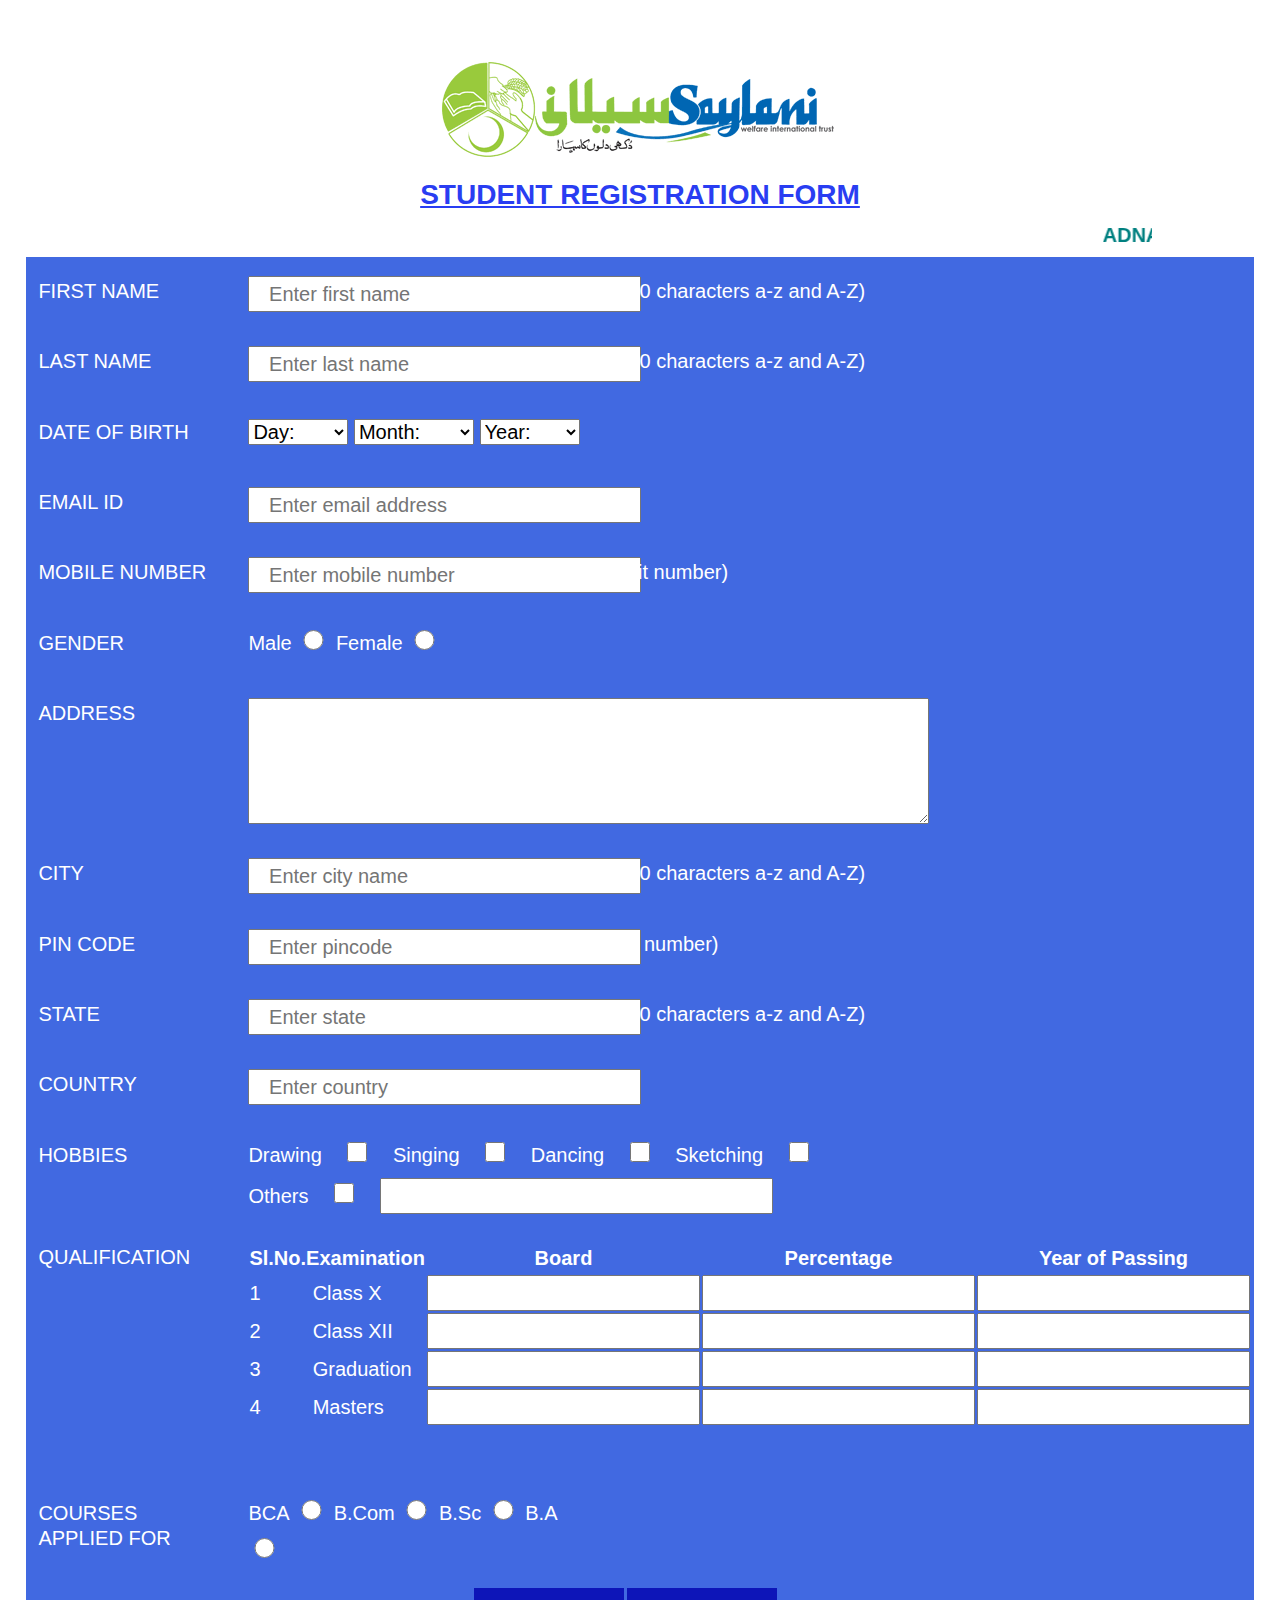
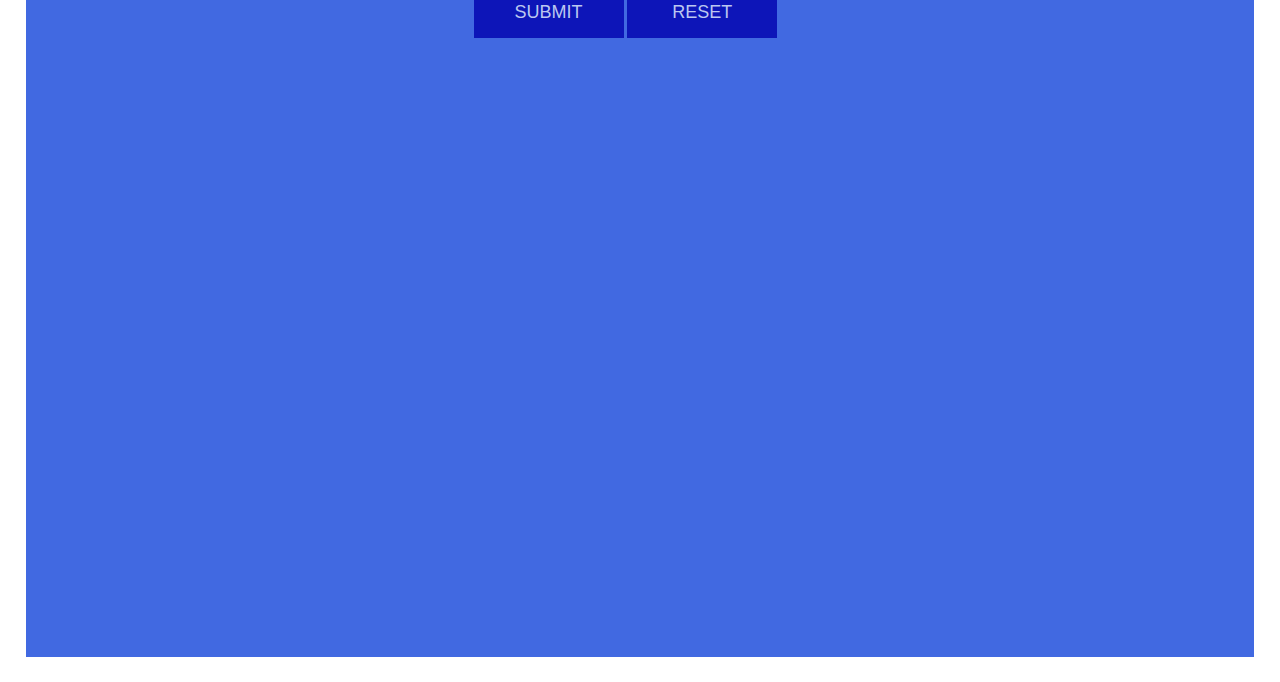
<file: index.html>
<!DOCTYPE html>
<html>
  <head>
    <title>Assigment 2</title>
    <link rel="stylesheet" href="https://stackpath.bootstrapcdn.com/bootstrap/4.4.1/css/bootstrap.min.css" integrity="sha384-Vkoo8x4CGsO3+Hhxv8T/Q5PaXtkKtu6ug5TOeNV6gBiFeWPGFN9MuhOf23Q9Ifjh" crossorigin="anonymous">
    <link rel="stylesheet" href="style.css">
  </head>
  <body>
    <center><img id="image" src="Saylani Logo.png"></center>
    <h3><u>STUDENT REGISTRATION FORM</u></h3>
    <marquee>ADNAN AHMED SIDDIQUI (WM12701)</marquee>
    <div id="field">
      <form>

        <div id="row1">
          <span class="column1"><p>FIRST NAME</p></span>
          <span class="column2"><input type="text" name="firstName" placeholder="   Enter first name" maxlength="30" size="30" required></span>
          <span class="column3"><p>(max 30 characters a-z and A-Z)</p></span>
        </div>

        <div id="row2">
          <span class="column1"><p>LAST NAME</p></span>
          <span class="column2"><input type="text" name="lastName" placeholder="   Enter last name" maxlength="30" size="30" required></span>
          <span class="column3"><p>(max 30 characters a-z and A-Z)</p></span>
        </div>

        <div id="row3">
          <span class="column1"><p>DATE OF BIRTH</p></span>
          <span class="column2" style="width: 1000px;">
            <select name="Day" style="width: 100px;" required>
              <option>Day:</option>
              <option value="1">1</option>
              <option value="2">2</option>
              <option value="3">3</option>
              <option value="4">4</option>
              <option value="5">5</option>
              <option value="6">6</option>
              <option value="7">7</option>
              <option value="8">8</option>
              <option value="9">9</option>
              <option value="10">10</option>
              <option value="11">11</option>
              <option value="12">12</option>
              <option value="13">13</option>
              <option value="14">14</option>
              <option value="15">15</option>
              <option value="16">16</option>
              <option value="17">17</option>
              <option value="18">18</option>
              <option value="19">19</option>
              <option value="20">20</option>
              <option value="21">21</option>
              <option value="22">22</option>
              <option value="23">23</option>
              <option value="24">24</option>
              <option value="25">25</option>
              <option value="26">26</option>
              <option value="27">27</option>
              <option value="28">28</option>
              <option value="29">29</option>
              <option value="30">30</option>
              <option value="31">31</option>
            </select>
            <select name="month" style="width: 120px;" required>
              <option>Month:</option>
              <option value="01">January</option>
              <option value="02">February</option>
              <option value="03">March</option>
              <option value="04">April</option>
              <option value="05">May</option>
              <option value="06">June</option>
              <option value="07">July</option>
              <option value="08">August</option>
              <option value="09">September</option>
              <option value="10">October</option>
              <option value="11">November</option>
              <option value="12">December</option>
            </select>
            <select name="year" style="width: 100px;" required>
              <option value="">Year:</option>
              <option value="2020">2020</option>
              <option value="2019">2019</option>
              <option value="2018">2018</option>
              <option value="2017">2017</option>
              <option value="2016">2016</option>
              <option value="2015">2015</option>
              <option value="2014">2014</option>
              <option value="2013">2013</option>
              <option value="2012">2012</option>
              <option value="2011">2011</option>
              <option value="2010">2010</option>
              <option value="2009">2009</option>
              <option value="2008">2008</option>
              <option value="2007">2007</option>
              <option value="2006">2006</option>
              <option value="2005">2005</option>
              <option value="2004">2004</option>
              <option value="2003">2003</option>
              <option value="2002">2002</option>
              <option value="2001">2001</option>
              <option value="2000">2000</option>
              <option value="1999">1999</option>
              <option value="1998">1998</option>
              <option value="1997">1997</option>
              <option value="1996">1996</option>
              <option value="1995">1995</option>
              <option value="1994">1994</option>
              <option value="1993">1993</option>
              <option value="1992">1992</option>
              <option value="1991">1991</option>
              <option value="1990">1990</option>
              <option value="1989">1989</option>
              <option value="1988">1988</option>
              <option value="1987">1987</option>
              <option value="1986">1986</option>
              <option value="1985">1985</option>
              <option value="1984">1984</option>
              <option value="1983">1983</option>
              <option value="1982">1982</option>
              <option value="1981">1981</option>
              <option value="1980">1980</option>
              <option value="1979">1979</option>
              <option value="1978">1978</option>
              <option value="1977">1977</option>
              <option value="1976">1976</option>
              <option value="1975">1975</option>
              <option value="1974">1974</option>
              <option value="1973">1973</option>
              <option value="1972">1972</option>
              <option value="1971">1971</option>
              <option value="1970">1970</option>
              <option value="1969">1969</option>
              <option value="1968">1968</option>
              <option value="1967">1967</option>
              <option value="1966">1966</option>
              <option value="1965">1965</option>
              <option value="1964">1964</option>
              <option value="1963">1963</option>
              <option value="1962">1962</option>
              <option value="1961">1961</option>
              <option value="1960">1960</option>
              <option value="1959">1959</option>
              <option value="1958">1958</option>
              <option value="1957">1957</option>
              <option value="1956">1956</option>
              <option value="1955">1955</option>
              <option value="1954">1954</option>
              <option value="1953">1953</option>
              <option value="1952">1952</option>
              <option value="1951">1951</option>
              <option value="1950">1950</option>
              <option value="1949">1949</option>
              <option value="1948">1948</option>
              <option value="1947">1947</option>
            </select>
          </span>
        </div>

        <div id="row4">
          <span class="column1"><p>EMAIL ID</p></span>
          <span class="column2"><input type="text" name="email" placeholder="   Enter email address" maxlength="50" size="30"  required></span>
        </div>

        <div id="row5">
          <span class="column1"><p>MOBILE NUMBER</p></span>
          <span class="column2"><input type="text" name="lastName" placeholder="   Enter mobile number" maxlength="11" size="30"  required></span>
          <span class="column3"><p>(11 digit number)</p></span>
        </div>

        <div id="row6">
          <span class="column1"><p>GENDER</p></span>
          <span class="column2">
            <label>Male</label>
            <input type="radio" name="gender" value="male" required>
            <label>Female</label>
            <input type="radio" name="gender" value="female" required>
          </span>
        </div>

        <div id="row7">
          <span class="column1"><p>ADDRESS</p></span>
          <span class="column2"><textarea name="address" cols="55" rows="4" required></textarea></span>
        </div>

        <div id="row8">
          <span class="column1"><p>CITY</p></span>
          <span class="column2"><input type="text" name="city" placeholder="   Enter city name" maxlength="30" size="30" required></span>
          <span class="column3"><p>(max 30 characters a-z and A-Z)</p></span>
        </div>

        <div id="row9">
          <span class="column1"><p>PIN CODE</p></span>
          <span class="column2"><input type="text" name="pinCode" placeholder="   Enter pincode" maxlength="6" size="30" required></span>
          <span class="column3"><p>(6 digit number)</p></span>
        </div>

        <div id="row10">
          <span class="column1"><p>STATE</p></span>
          <span class="column2"><input type="text" name="state" placeholder="   Enter state" maxlength="30" size="30" required></span>
          <span class="column3"><p>(max 30 characters a-z and A-Z)</p></span>
        </div>

        <div id="row11">
          <span class="column1"><p>COUNTRY</p></span>
          <span class="column2"><input type="text" name="country" placeholder="   Enter country" maxlength="20" size="30" required></span>
        </div>

        <div id="row12">
          <span class="column1"><p>HOBBIES</p></span>
          <span class="column2" style="width: 600px;">
            <label>Drawing</label>
            <input type="checkbox" name="hobbies" value="Drawing">
            <label>Singing</label>
            <input type="checkbox" name="hobbies" value="Singing">
            <label>Dancing</label>
            <input type="checkbox" name="hobbies" value="Dancing">
            <label>Sketching</label>
            <input type="checkbox" name="hobbies" value="Sketching">
            <label>Others</label>
            <input type="checkbox" name="hobbies" value="other">
            <input type="text" name="other" maxlength="30" size="30">
          </span>
        </div>

        <div id="row13">
          <span class="column1"><p>QUALIFICATION</p></span>
          <span class="column2" style="width: 800px;">
            <table>
              <tr>
                <th colspan="2">Sl.No.Examination</th>
                <th><center>Board</center></th>
                <th><center>Percentage</center></th>
                <th><center>Year of Passing</center></th>
              </tr>
              <tr>
                <td>1</td>
                <td style="padding-left: 50px;">Class X</td>
                <td><input type="text" name="classXBoard" required></td>
                <td><input type="text" name="classXPercent" required></td>
                <td><input type="text" name="classXYear" required></td>
              </tr>
              <tr>
                <td>2</td>
                <td style="padding-left: 50px;">Class XII</td>
                <td><input type="text" name="classXIIBoard" required></td>
                <td><input type="text" name="classXIIPercent" required></td>
                <td><input type="text" name="classXIIYear" required></td>
              </tr>
              <tr>
                <td>3</td>
                <td style="padding-left: 50px;">Graduation</td>
                <td><input type="text" name="graduationBoard"></td>
                <td><input type="text" name="graduationPercent"></td>
                <td><input type="text" name="graduationYear"></td>
              </tr>
              <tr>
                <td>4</td>
                <td style="padding-left: 50px;">Masters</td>
                <td><input type="text" name="masterBoard"></td>
                <td><input type="text" name="masterPercent"></td>
                <td><input type="text" name="masterYear"></td>
              </tr>
            </table>
          </span>
        </div>

        <div id="row14">
          <span class="column1"><p>COURSES</p><p style="margin-top: -10%;">APPLIED FOR</p></span>
          <span class="column2">
            <label>BCA</label>
            <input type="radio" name="course" value="BCA" required>
            <label>B.Com</label>
            <input type="radio" name="course" value="B.com" required>
            <label>B.Sc</label>
            <input type="radio" name="course" value="B.Sc" required>
            <label>B.A</label>
            <input type="radio" name="course" value="B.A" required>
          </span>
        </div>

        <div id="submitButton">
          <button class="button" type="submit" formaction="submit.html">SUBMIT</button>
        </div>

        <div id="resetButton">
          <button class="button" type="reset">RESET</button>
        </div>

      </form>
    </div>
  </body>
</html>
</file>
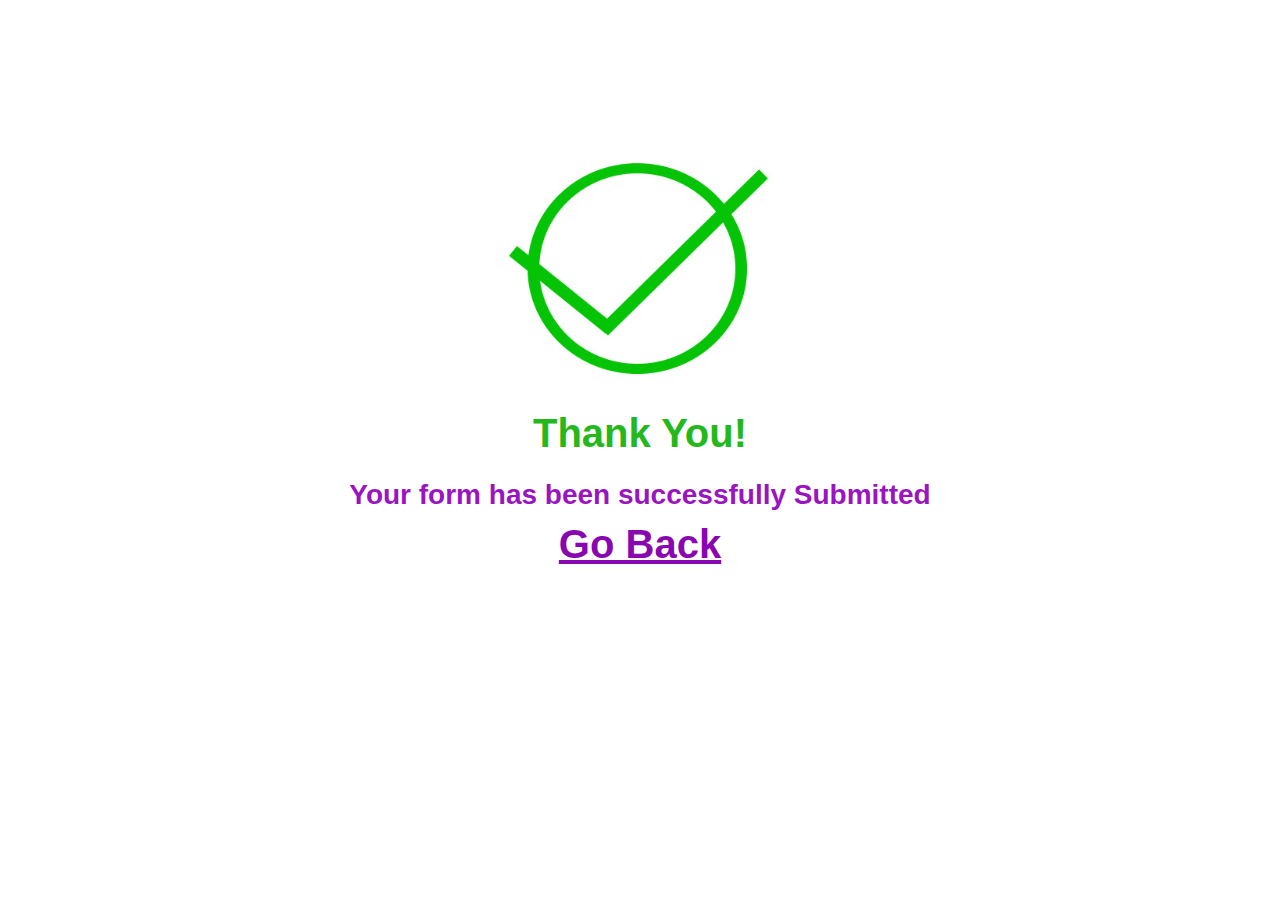
<file: submit.html>
<!DOCTYPE html>
<html>
    <head>
        <title>Form Submitted</title>
        <link rel="stylesheet" href="https://stackpath.bootstrapcdn.com/bootstrap/4.4.1/css/bootstrap.min.css" integrity="sha384-Vkoo8x4CGsO3+Hhxv8T/Q5PaXtkKtu6ug5TOeNV6gBiFeWPGFN9MuhOf23Q9Ifjh" crossorigin="anonymous">
        <link rel="stylesheet" href="style.css">
    </head>
    <body>
        <div>
            <center><img id="tick" alt="Done Sign" src="tick.jpg"></center>
        </div>
        <h1 id="ty"><center>Thank You!</center></h1>
        <h3 style="color: #9a15c2;"><center>Your form has been successfully Submitted</center></h3>
        <a href="index.html"><h1 style="color: #8907b0; font-weight: bolder;"><center><u>Go Back</u></center></h1></a>
    </body>
</html>
</file>
<file: style.css>
input[type=radio], input[type=checkbox] {
    width:10%;
    height: 1em;
}
    #ty{
        color: #25b81c;
        font-weight: bold;
    }

    #image{
        padding-top: 4%;
    }
    #tick{
        margin-top: 10%;
        width: 500px;
    
    }
    h3{
        padding-top: 1%;
        color: #293df2;
        font-weight: bold;
        text-align: center;
    }
    #field{
        background-color:royalblue;
        margin: 0% 2% 2% 2%;
        height: 2000px;
        width: 96%;
    }
    .column1{   
        font-size: 20px;
        padding-left: 1%;
        position: absolute;
        width: 210px;   
        color: white;
    }
    .column2{
        font-size: 20px;
        margin-left: 210px;
        position: absolute;
        width: 330px;   
        color: white;
    }
    .column3{
        font-size: 20px;
        margin-left: 540px;
        position: absolute;
        width: 400px;   
        color: white;
    }
    #row1{
        position: absolute;
        margin-top: 1.5%;
        margin-left: 1%;
    }
    #row2{
        position: absolute;
        margin-top: 7%;
        margin-left: 1%;
    }
    #row3{
        position: absolute;
        margin-top: 12.5%;
        margin-left: 1%;
    }
    #row4{
        position: absolute;
        margin-top: 18%;
        margin-left: 1%;
    }
    #row5{
        position: absolute;
        margin-top: 23.5%;
        margin-left: 1%;
    }
    #row6{
        position: absolute;
        margin-top: 29%;
        margin-left: 1%;
    }
    #row7{
        position: absolute;
        margin-top: 34.5%;
        margin-left: 1%;
    }
    #row8{
        position: absolute;
        margin-top: 47%;
        margin-left: 1%;
    }
    #row9{
        position: absolute;
        margin-top: 52.5%;
        margin-left: 1%;
    }
    #row10{
        position: absolute;
        margin-top: 58%;
        margin-left: 1%;
    }
    #row11{
        position: absolute;
        margin-top: 63.5%;
        margin-left: 1%;
    }
    #row12{
        position: absolute;
        margin-top: 69%;
        margin-left: 1%;
    }
    #row13{
        position: absolute;
        margin-top: 77%;
        margin-left: 1%;
    }
    #row14{
        position: absolute;
        margin-top: 97%;
        margin-left: 1%;
    }
    #submitButton{
        position: absolute;
        margin-top: 104%;
        margin-left: 35%;
    }
    #resetButton{
        position: absolute;
        margin-top: 104%;
        margin-left: 47%;
    }
    .button{
        width: 150px;
        height: 50px;
        border: none;
        color: #bbc7f0;
        background-color: #0d15b8;
        text-align: center;
        font-size: 18px;
    }
    .button:hover{
        width: 150px;
        height: 50px;
        border: none;
        color: #0d15b8;
        background-color: #bbc7f0;
        text-align: center;
        font-size: 18px;
    }
    marquee{
        color: teal;
        margin-left: 10%;
        width: 80%;
        font-weight: bold;
        font-size: 20px;

    }
</file>
